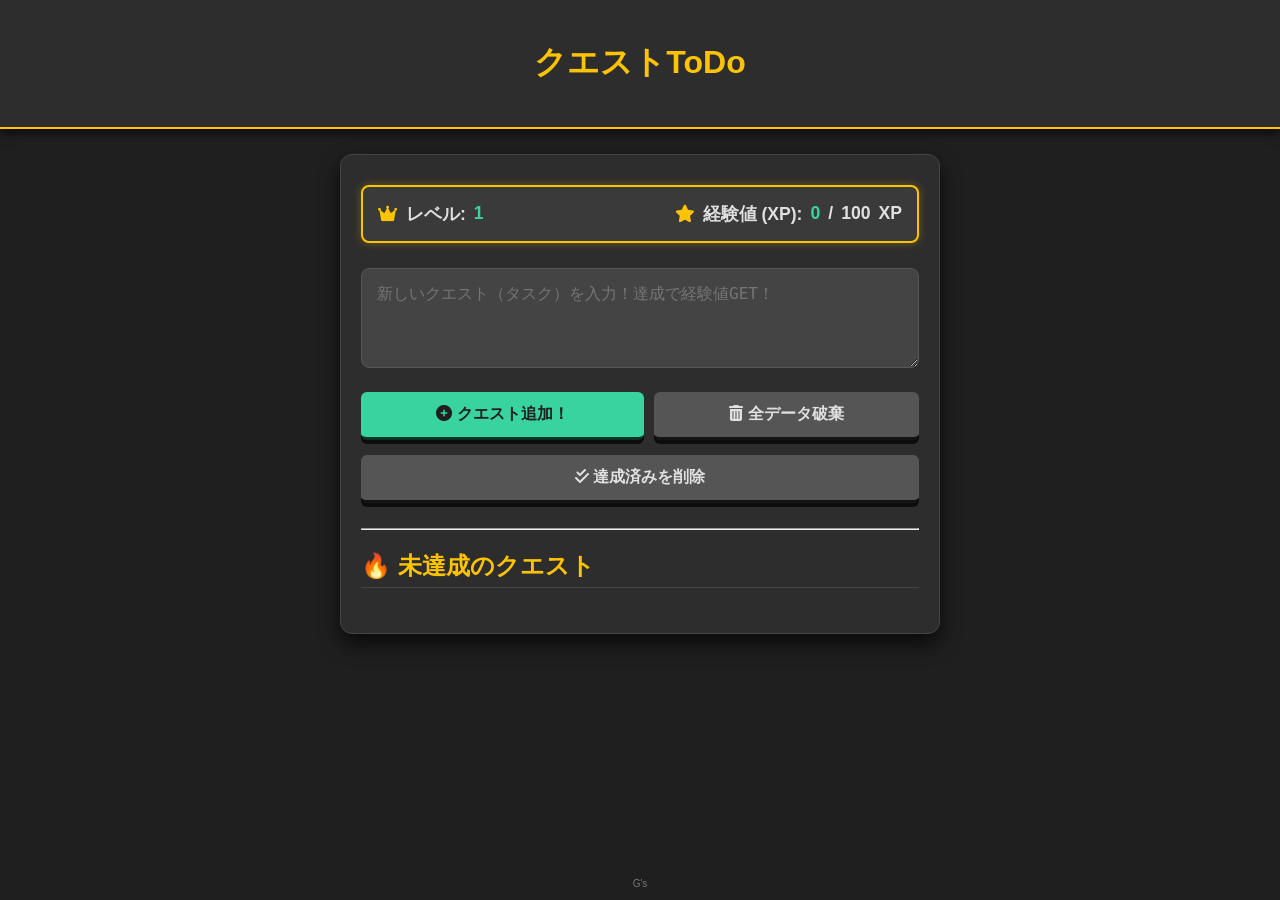
<file: index.html>
<!DOCTYPE html>
<html lang="ja">
  <head>
    <meta charset="UTF-8" />
    <meta name="viewport" content="width=device-width, initial-scale=1.0" />
    <meta http-equiv="X-UA-Compatible" content="ie=edge" />
    <title> クエストToDo </title>
    <link rel="stylesheet" href="css/sample.css" />
    <link rel="stylesheet" href="https://cdnjs.cloudflare.com/ajax/libs/font-awesome/6.0.0-beta3/css/all.min.css">
  </head>

  <body>
    <header>
      <h1> クエストToDo </h1>
    </header>

    <main>
      
      <section id="status-display">
        <div class="status-box">
            <i class="fas fa-crown"></i> <span>レベル:</span> <span id="user-level">1</span>
        </div>
        <div class="status-box xp-bar">
            <i class="fas fa-star"></i> <span>経験値 (XP):</span> 
            <span id="user-xp">0</span> / <span id="next-level-xp">100</span> XP
        </div>
      </section>
      <section id="input-section">
        <textarea 
          id="text_area" 
          placeholder="新しいクエスト（タスク）を入力！達成で経験値GET！"
          aria-label="クエスト入力エリア"
        ></textarea>
        
        <ul class="main-buttons">
          <li id="save" role="button" aria-controls="list"><i class="fas fa-plus-circle"></i> クエスト追加！</li>
          <li id="clear" role="button"><i class="fas fa-trash-alt"></i> 全データ破棄</li>
        </ul>

        <ul class="action-buttons">
            <li id="clear-completed" role="button"><i class="fas fa-check-double"></i> 達成済みを削除</li>
        </ul>
      </section>

      <hr> <section id="list-section">
        <h2>🔥 未達成のクエスト</h2>
        <ul id="list" aria-live="polite">
          </ul>
      </section>
    </main>

    <footer>
      <small>G's</small>
    </footer>
    
    <script src="https://ajax.googleapis.com/ajax/libs/jquery/3.2.1/jquery.min.js"></script>
    
    <script src="main.js"></script> 
  </body>
</html>
</file>
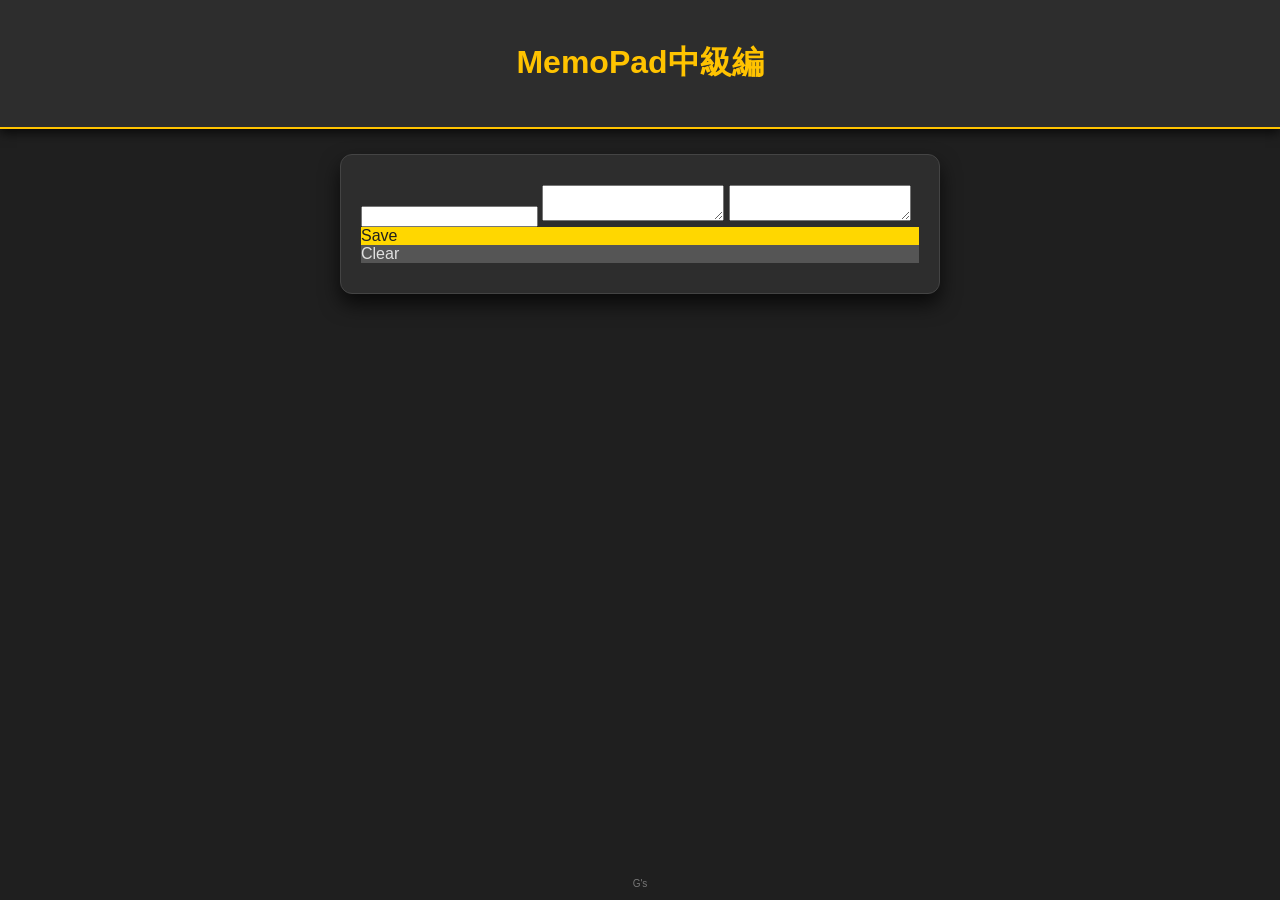
<file: memo02.html>
<!DOCTYPE html>
<html lang="ja">
  <head>
    <meta charset="UTF-8" />
    <meta name="viewport" content="width=device-width, initial-scale=1.0" />
    <meta http-equiv="X-UA-Compatible" content="ie=edge" />
    <title>myMemoPad中級</title>
    <link rel="stylesheet" href="css/sample.css" />
  </head>

  <body>
    <header>
      <h1>MemoPad中級編</h1>
    </header>

    <main>
      <!-- 一行のテキストボックス -->
      <input type="text" id="input_title" />
      <!-- 複数行の入力エリア -->
      <textarea id="text_area_1"></textarea>
      <textarea id="text_area_2"></textarea>
      <!-- 箇条書きのリストを作成 　操作を行うための「Save」ボタンと「Clear」ボタン-->
      <ul>
        <li id="save">Save</li>
        <li id="clear">Clear</li>
      </ul>
    </main>

    <footer>
      <small>G's</small>
    </footer>
    <script src="https://ajax.googleapis.com/ajax/libs/jquery/3.2.1/jquery.min.js"></script>
    <script>
      // 1. 保存処理
      $("#save").on("click", function () {
        const data = {
          title: $("#input").val(),
          text1: $("#text_area_1").val(),
          text2: $("#text_area_2").val(),
        };

        console.log(data);
        const json = JSON.stringify(data);
        console.log(json);
        localStorage.setItem("memo", json);
      });
      //---

      // 2. 削除の処理
      $("#clear").on("click", function () {
        localStorage.removeItem("memo");
        $("#text_area_1").val("");
        $("#text_area_2").val("");
        $("#input_taitle").val("");
      });


      // 3. 保存値を表示（ページ読込）
      $(document).ready(function () {
        const json = localStorage.getItem("memo");
        
        // データが存在する場合のみ処理を実行
        if (json) {
          console.log(json);
          const data = JSON.parse(json);
          console.log(data);

          $("#text_area_1").val(data.text1);
          $("#text_area_2").val(data.text2);
          $("#input_title").val(data.title);
        }
      });
    </script>
  </body>
</html>
</file>
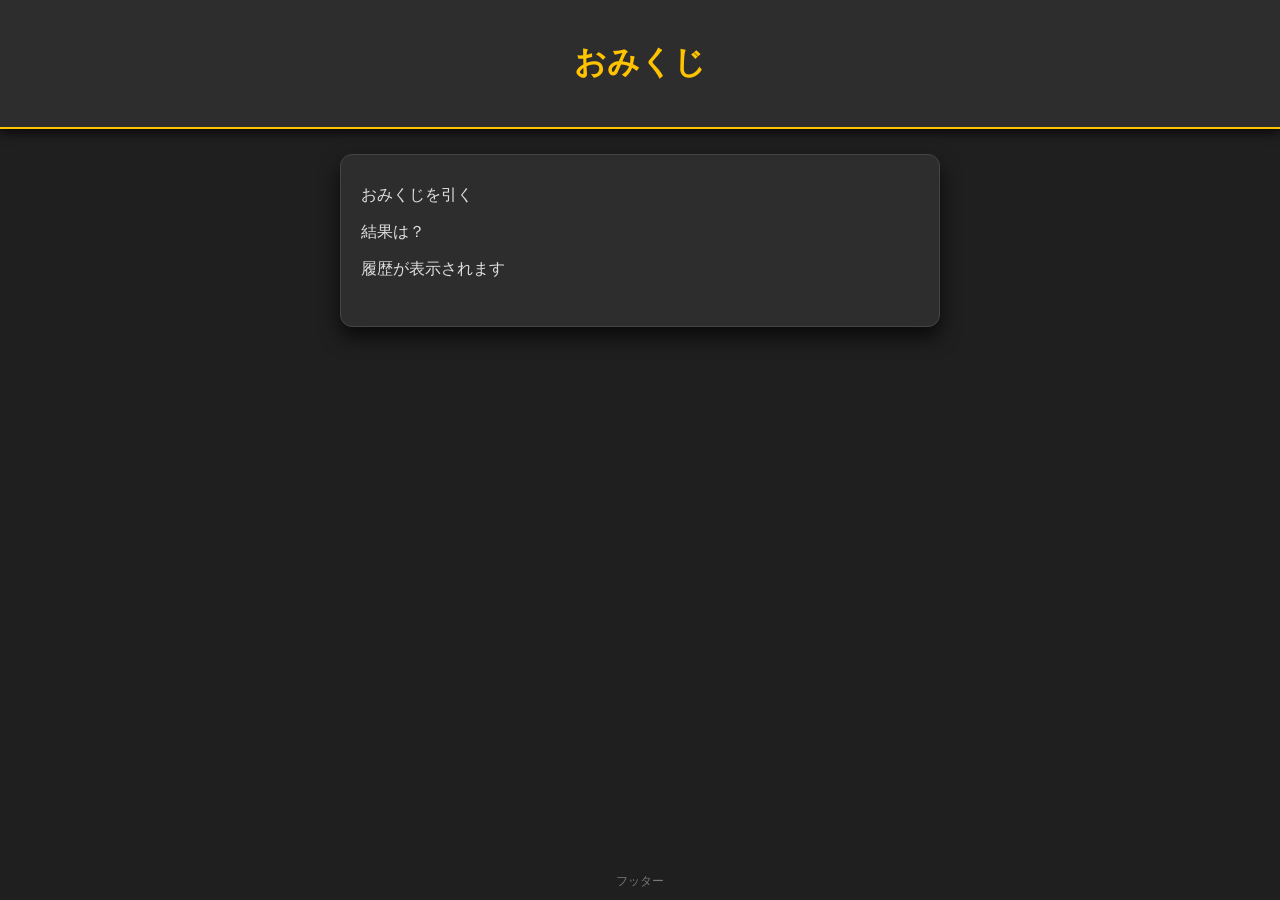
<file: omikuji.html>
<!DOCTYPE html>
<html lang="ja">

<head>
  <meta charset="UTF-8">
  <meta name="viewport" content="width=device-width, initial-scale=1.0">
  <title>おみくじ</title>
  <link rel="stylesheet" href="./css/sample.css">
</head>

<body>
  <header>
    <h1>おみくじ</h1>
  </header>

  <main>
    <ul>
      <li id="pull">おみくじを引く</li>
    </ul>
    <p id="echo">結果は？</p>
    <div id="history">
      <p>履歴が表示されます</p>
    </div>
  </main>

  <footer>フッター</footer>
  <script src="https://ajax.googleapis.com/ajax/libs/jquery/3.2.1/jquery.min.js"></script>
  <script>
// 1. history配列をイベントハンドラの外（グローバルまたはスクリプトのスコープ）に定義
const history = [];

$('#pull').on('click', function () {
  const omikuji = ['大吉', '中吉', '小吉', '凶', '大凶'];
  const random = Math.floor(Math.random() * omikuji.length);
  const result = omikuji[random];

  // 画面に結果を表示
  $('#echo').text(result);

  // ↓ここから履歴処理をイベントハンドラ内に移動・記述↓

  // 2. 結果を履歴配列の先頭に追加
  history.unshift(result);

  // 3. 履歴表示用のHTMLを格納する配列を初期化
  const ptags = [];

  // 4. history配列の内容からHTML要素を作成
  for (let i = 0; i < history.length; i++) {
    ptags.push("<p>" + history[i] + "</p>");
  }
  
  // 5. 履歴表示エリアを更新
  $("#history").html(ptags);
});

</script>

</body>

</html>
</file>
<file: css/sample.css>
:root {
    --theme-color: #FFD700; /* デフォルトはゴールド（クエスト報酬色） */
    --background-dark: #1F1F1F; /* 漆黒の背景 */
    --card-color: #2D2D2D; /* 要素の背景色 */
    --accent-gold: #FFC300; /* ゴールドアクセント */
    --text-light: #E0E0E0; /* 明るいテキスト */
    --shadow-color: rgba(0, 0, 0, 0.7);
}

* {
    box-sizing: border-box;
}

body {
    font-family: 'Segoe UI', Tahoma, Geneva, Verdana, sans-serif;
    background-color: var(--background-dark);
    color: var(--text-light);
    margin: 0;
    padding: 0;
    display: flex;
    flex-direction: column;
    align-items: center;
    min-height: 100vh;
}

ul {
    list-style: none;
    padding: 0;
    margin: 0;
}

/* ----------------------------------------------------------------- */

/*
 * ヘッダーとフッター
 */
header {
    background-color: #2D2D2D; 
    color: var(--accent-gold); /* タイトルをゴールドに */
    width: 100%;
    text-align: center;
    padding: 20px 0;
    box-shadow: 0 4px 10px var(--shadow-color);
    border-bottom: 2px solid var(--accent-gold); /* ゴールドの境界線 */
}

footer {
    width: 100%;
    text-align: center;
    padding: 10px 0;
    margin-top: auto;
    color: #777777;
    font-size: 12px;
}

/* ----------------------------------------------------------------- */

/*
 * メインコンテンツエリア (main)
 */
main {
    width: 90%;
    max-width: 600px;
    padding: 30px 20px; /* パディングを増やしてゆとりを出す */
    margin: 25px 0;
    background-color: var(--card-color); 
    border-radius: 12px;
    box-shadow: 0 10px 20px var(--shadow-color);
    border: 1px solid #444; /* わずかな枠線 */
}

/* ----------------------------------------------------------------- */

/*
 * ★★★ ステータス表示エリア (ゲームUI風) ★★★
 */
#status-display {
    display: flex;
    justify-content: space-between;
    padding: 15px;
    margin-bottom: 25px;
    background-color: #3A3A3A; /* ステータス背景色 */
    border: 2px solid var(--accent-gold); /* ゴールドの枠線 */
    border-radius: 8px;
    box-shadow: 0 0 10px rgba(255, 195, 0, 0.3); /* ゴールドの光る影 */
    font-size: 1.1em;
    font-weight: bold;
}

.status-box {
    display: flex;
    align-items: center;
    gap: 8px;
    color: var(--text-light);
}

.status-box i {
    color: var(--accent-gold); /* アイコンをゴールドに */
}

#user-xp, #user-level {
    color: var(--theme-color); /* レベルやXPの値をテーマカラーに */
}


/* ----------------------------------------------------------------- */
/* 入力エリア */

#text_area {
    width: 100%;
    height: 100px; /* 少し短くして compact に */
    padding: 15px;
    margin-bottom: 20px;
    background-color: #444444; 
    color: var(--text-light);
    border: 1px solid #555555;
    border-radius: 8px;
    resize: vertical;
    font-size: 16px;
    transition: border-color 0.3s;
}

#text_area:focus {
    border-color: var(--theme-color); /* テーマカラーでフォーカス */
    outline: none;
}

/* ----------------------------------------------------------------- */
/* ボタンエリア */

.main-buttons, .action-buttons {
    display: flex;
    gap: 10px;
    margin-bottom: 15px;
}
.action-buttons {
    margin-bottom: 25px;
}

.main-buttons li, .action-buttons li {
    flex-grow: 1;
    text-align: center;
    padding: 12px;
    cursor: pointer;
    border-radius: 6px;
    font-weight: bold;
    transition: all 0.2s;
    user-select: none;
    box-shadow: 0 4px 0 var(--shadow-color); /* 3Dボタン風の影 */
    border-bottom: 3px solid color-mix(in srgb, var(--shadow-color) 80%, black);
}

/* Saveボタン (テーマカラーを使用) */
#save {
    background-color: var(--theme-color); 
    color: var(--background-dark); /* 濃い文字色 */
}

#save:hover {
    background-color: color-mix(in srgb, var(--theme-color) 80%, black); 
    transform: translateY(-1px); /* わずかに浮き上がるエフェクト */
    box-shadow: 0 5px 0 var(--shadow-color);
}

/* Clearボタンと完了済み削除ボタン */
#clear, #clear-completed {
    background-color: #555555; /* 落ち着いたグレー */
    color: var(--text-light);
}

#clear:hover, #clear-completed:hover {
    background-color: #777777;
    transform: translateY(-1px);
    box-shadow: 0 5px 0 var(--shadow-color);
}

/* クリック時の押し込みエフェクト */
.main-buttons li:active, .action-buttons li:active {
    transform: translateY(3px); /* 完全に押し込む */
    box-shadow: 0 1px 0 var(--shadow-color);
    border-bottom: none;
}

/* ----------------------------------------------------------------- */

/*
 * リスト表示エリア
 */
#list-section h2 {
    color: var(--accent-gold); /* 見出しもゴールドに */
    border-bottom: 1px solid #444;
    padding-bottom: 5px;
    margin-bottom: 15px;
}

#list li {
    display: flex; 
    justify-content: space-between; 
    align-items: center;
    background-color: #3A3A3A;
    padding: 15px; 
    margin-bottom: 10px;
    border-radius: 8px;
    box-shadow: 0 2px 5px var(--shadow-color);
    cursor: pointer;
    transition: all 0.2s; 
    border-left: 5px solid #555555; /* 左側の控えめな境界線 */
}

/* ★★★ クエスト達成済み（Completed）のスタイル ★★★ */
#list li.completed {
    background-color: #4A4A4A; 
    opacity: 0.7; 
    border-left: 5px solid var(--theme-color); /* テーマカラーで達成を強調 */
}
#list li.completed .memo-text {
    text-decoration: line-through; 
    color: #999999;
    font-style: italic;
}

/* メモ内容と日付のコンテナ */
.memo-content {
    display: flex;
    flex-direction: column;
    flex-grow: 1;
    margin-right: 15px;
}

/* 削除・完了ボタン群 */
#list li .actions {
    display: flex;
    gap: 8px;
    flex-shrink: 0;
}

.delete-btn, .complete-btn {
    border: none;
    padding: 8px 10px;
    border-radius: 4px;
    cursor: pointer;
    font-size: 12px;
    font-weight: bold;
    transition: background-color 0.2s;
    color: var(--background-dark);
}

/* 完了ボタン (テーマカラーを使用) */
.complete-btn {
    background-color: var(--theme-color); 
}

.complete-btn:hover {
    background-color: color-mix(in srgb, var(--theme-color) 80%, black);
}

/* 削除ボタン */
.delete-btn {
    background-color: #F44336; /* 削除は赤 */
    color: #ffffff;
}
.delete-btn:hover {
    background-color: #D32F2F;
}
</file>
